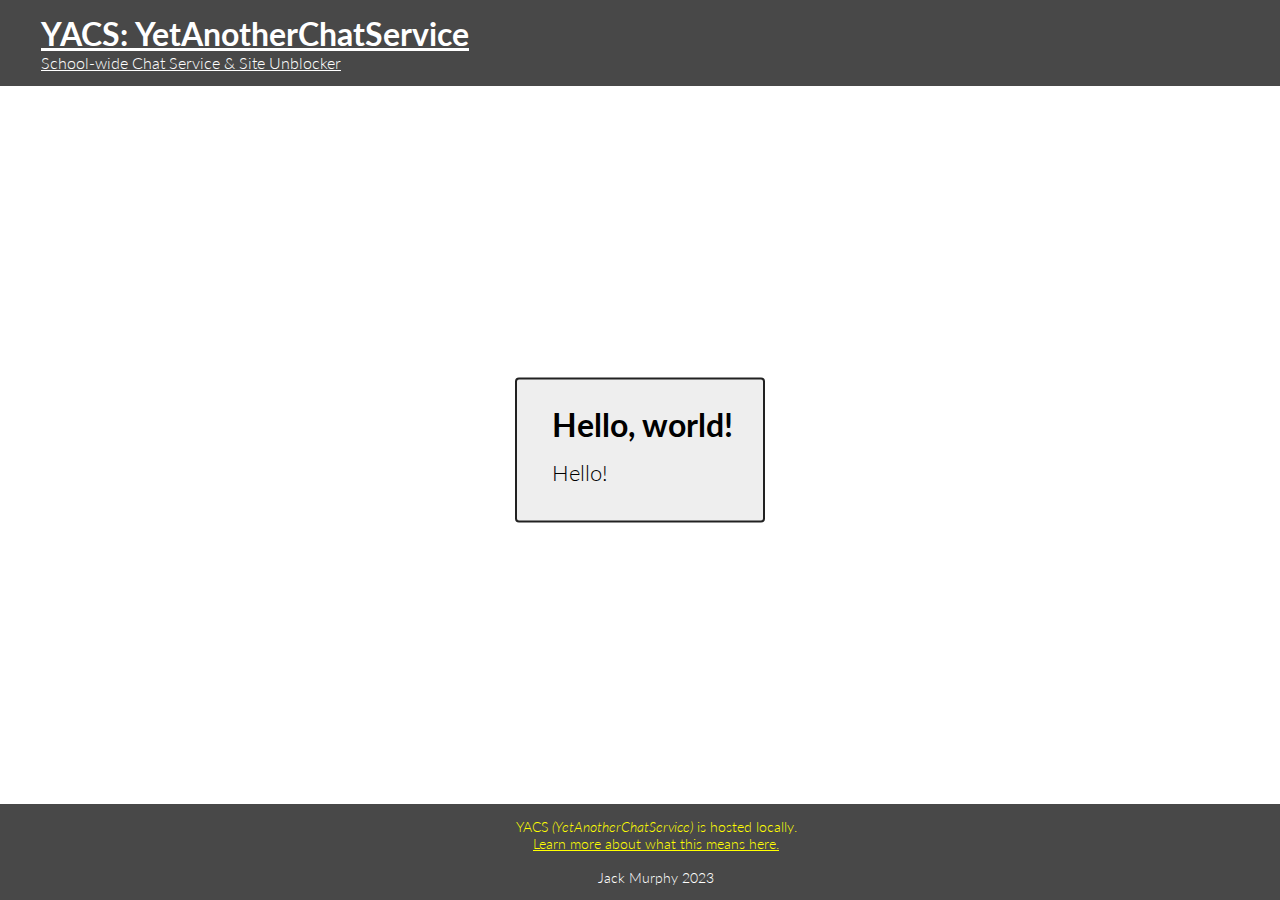
<file: penis/index.html>
<!DOCTYPE html>
<html lang="en">
    <head>
        <title>YACS | Template</title>
        <meta charset="utf-8" />
        <link rel="icon" type="image/x-icon" href="/images/favicon.ico">
        <link href='http://fonts.googleapis.com/css?family=Lato:400,700' rel='stylesheet' type='text/css'>
        <link rel="stylesheet" href="/../style.css" />
    </head>
    <body>
        <div class="sticky">
            <h1 style="padding-left: 25px;color: white;text-decoration: underline;">YACS: YetAnotherChatService</h1>
            <a href="bypass.html" style="padding-left:25px;color:white;text-decoration: underline;">School-wide Chat Service & Site Unblocker</a>
        </div>
        <div class="content">
            <div class="boxy center">
                <h1>Hello, world!</h1>
                <p>Hello!</p>
            </div>
        </div>
        <div class="navbar">
            <p><span style="color:yellow;">YACS <i>(YetAnotherChatService)</i> is hosted locally.</span><br><a href="local.html" style="color:yellow;text-decoration:underline;">Learn more about what this means here.</a><br><br>Jack Murphy 2023</p>
        </div>
    </body>
</html>
</file>
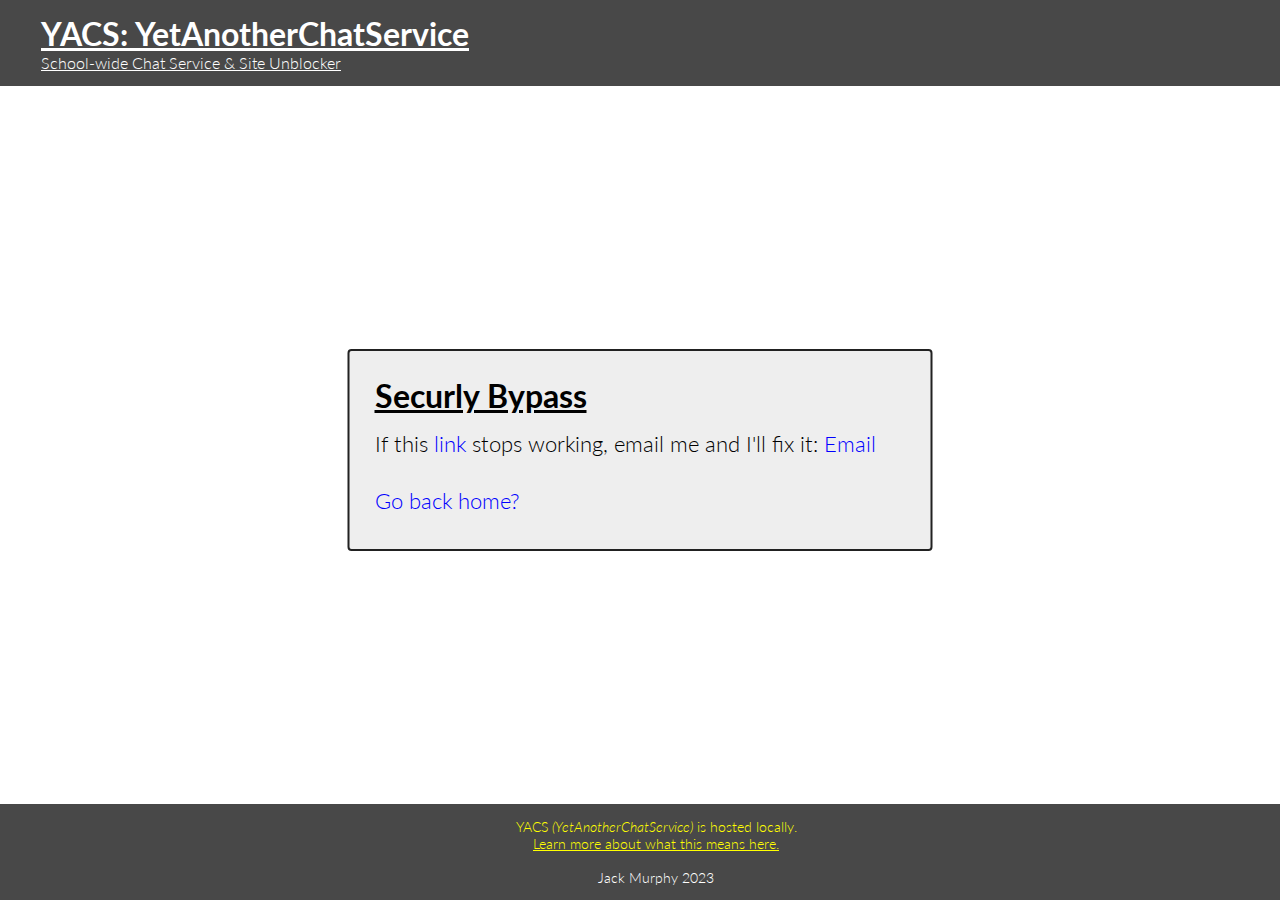
<file: bypass.html>
<!DOCTYPE html>
<html lang="en">
    <head>
        <meta charset="utf-8" />
        <title>
            YACS | Bypass
        </title>
        <link rel="icon" type="image/x-icon" href="/images/favicon.ico">
        <link href='http://fonts.googleapis.com/css?family=Lato:400,700' rel='stylesheet' type='text/css'>
        <meta name="description" content="This is Yet Another Chat Service. Idk what else to say?" />
        <link rel="stylesheet" href="style.css" />
        <style>
            .navbar {
                overflow: hidden;
                background-color: rgb(72, 72, 72);
                position: fixed;
                bottom: 0;
                width: 100%;
                text-align: center;
                padding: 14px 16px;
            }
            .navbar p{
                color: white;
                font-size: 14px;
            }
        </style>
    </head>
    <body>
        <div class="sticky">
            <h1 style="padding-left: 25px;color: white;text-decoration: underline;">YACS: YetAnotherChatService</h1>
            <p style="padding-left:25px;color:white;text-decoration: underline;">School-wide Chat Service & Site Unblocker</p>
        </div>

        <div class="boxy center">
            <h1 style="padding-left:25px;text-decoration:underline;">Securly Bypass</h1>
            <p>If this <a href="https://nebulaproxy.io/">link</a> stops working, email me and I'll fix it: <a href="mailto:jmurphy25@timberlane.net?subject=the%20thing&body=the%20link%20stopped%20working%20so%20fix%20it%20chucklenuts">Email</a></p>
            <p><a href="/">Go back home?</a></p>

        </div>

        <div class="navbar">
            <p><span style="color:yellow;">YACS <i>(YetAnotherChatService)</i> is hosted locally.</span><br><a href="local.html" style="color:yellow;text-decoration:underline;">Learn more about what this means here.</a><br><br>Jack Murphy 2023</p>
        </div>
    </body>
</html>
</file>
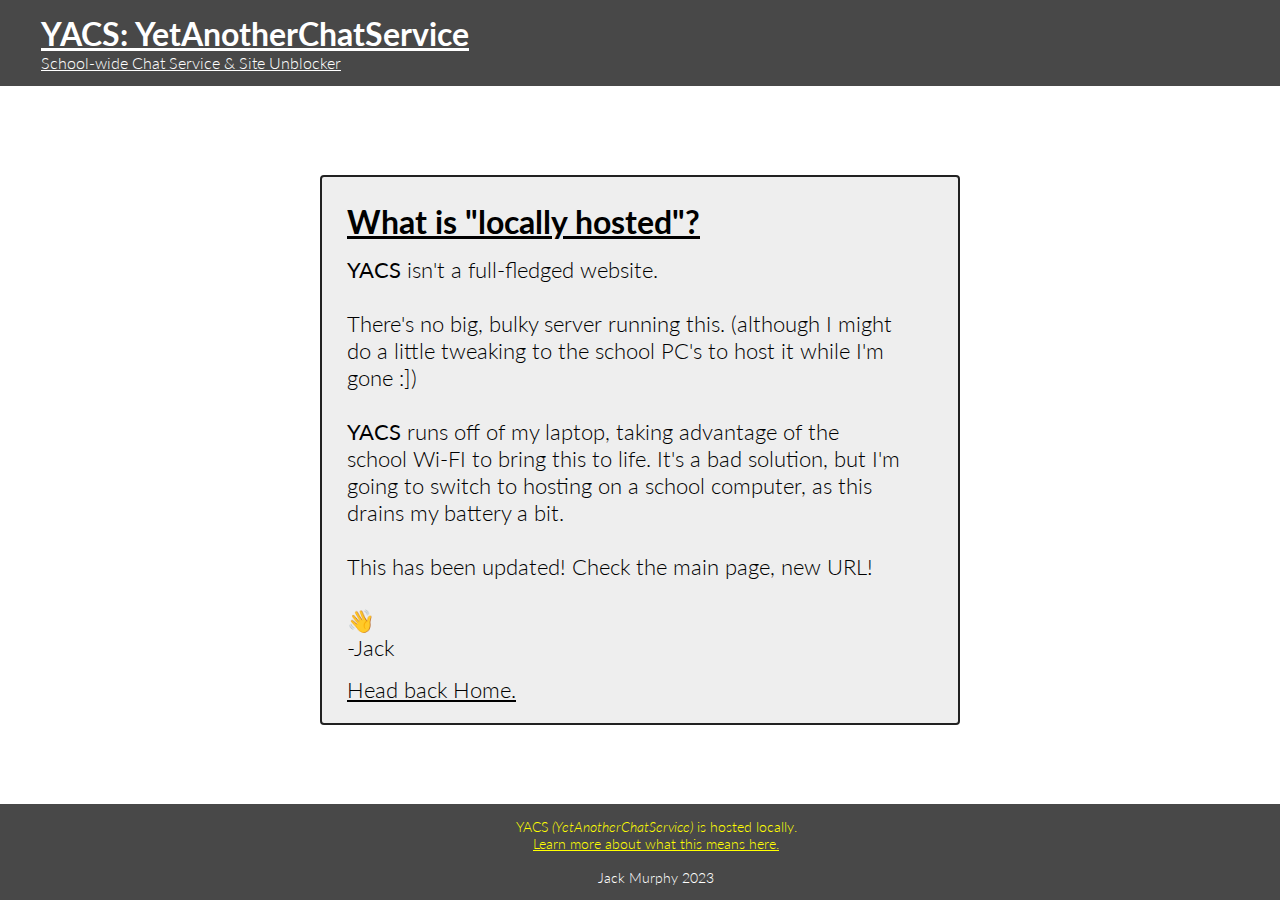
<file: local.html>
<!DOCTYPE html>
<html lang="en">
    <head>
        <meta charset="utf-8" />
        <title>YACS | Local</title>
        <link rel="icon" type="image/x-icon" href="/images/favicon.ico">
        <link href='http://fonts.googleapis.com/css?family=Lato:400,700' rel='stylesheet' type='text/css'>
        <link rel="stylesheet" href="style.css" />
    </head>
    <body>
        <div class="sticky">
            <h1 style="padding-left: 25px;color: white;text-decoration: underline;">YACS: YetAnotherChatService</h1>
            <a href="bypass.html" style="padding-left:25px;color:white;text-decoration: underline;">School-wide Chat Service & Site Unblocker</a>
        </div>
        <div class="boxy center">
            <h1 style="padding-left: 25px;text-decoration:underline;text-align: left;">What is "locally hosted"?<br></h1>
            <p><b>YACS</b> isn't a full-fledged website. <br><br>There's no big, bulky server running this. (although I might do a little tweaking to the school PC's to host it while I'm gone :]) <br><br><b>YACS</b> runs off of my laptop, taking advantage of the school Wi-FI to bring this to life. It's a bad solution, but I'm going to switch to hosting on a school computer, as this drains my battery a bit.<br><br>This has been updated! Check the main page, new URL!<br><br>👋<br>-Jack</p>
            <a href="index.php" style="text-decoration:underline;text-align: center;padding: 15px 25px;font-size: 1.4rem;color: black;">Head back Home.</a>
        </div>
        <div class="navbar">
            <p><span style="color:yellow;">YACS <i>(YetAnotherChatService)</i> is hosted locally.</span><br><a href="local.html" style="color:yellow;text-decoration:underline;">Learn more about what this means here.</a><br><br>Jack Murphy 2023</p>
        </div>
    </body>
</html>
</file>
<file: style.css>
* {
    margin: 0;
    padding: 0;
  }
  
  body {
    margin: 20px auto;
    font-family: "Lato";
    font-weight: 300;
  }
  
  form {
    padding: 15px 25px;
    display: flex;
    gap: 10px;
    justify-content: center;
  }
  
  form label {
    font-size: 1.5rem;
    font-weight: bold;
  }
  
  input {
    font-family: "Lato";
  }
  
  a {
    color: #0000ff;
    text-decoration: none;
  }
  
  a:hover {
    text-decoration: underline;
  }
  
  .center {
    position: fixed;
    top: 50%;
    left: 50%;
    transform: translate(-50%, -50%);
  }

  #wrapper,
  #loginform {
    margin: 0 auto;
    padding-bottom: 25px;
    background: #eee;;
    z-index: 0;
    width: 540px;
    max-width: 100%;
    border: 2px solid #212121;
    border-radius: 4px;
    
  }
  
  #loginform {
    padding-top: 18px;
    text-align: center;
  }
  
  #loginform p {
    padding: 15px 25px;
    font-size: 1.4rem;
    font-weight: bold;
  }

  .boxy {
    margin: 0 auto;
    padding-top: 25px;
    padding-bottom: 20px;
    padding-right: 30px;
    background: #eee;
    width: fit-content;
    height: fit-content;
    max-width: 100%;
    border: 2px solid #212121;
    border-radius: 4px;
    align-self: center;
  }
  .boxy p{
    padding: 15px 25px;
    font-size: 1.4rem;
    color: black;
  }
  
  #chatbox {
    text-align: left;
    margin: 0 auto;
    margin-bottom: 25px;
    padding: 10px;
    background: #fff;
    height: 300px;
    width: 470px;
    border: 1px solid #a7a7a7;
    overflow: auto;
    border-radius: 4px;
    border-bottom: 4px solid #a7a7a7;
  }
  
  #usermsg {
    flex: 1;
    border-radius: 4px;
    border: 1px solid #ff9800;
  }
  
  #name {
    border-radius: 4px;
    border: 1px solid #ff9800;
    padding: 2px 8px;
  }
  
  #submitmsg,
  #enter{
    background: #ff9800;
    border: 2px solid #e65100;
    color: white;
    padding: 4px 10px;
    font-weight: bold;
    border-radius: 4px;
  }
  
  .error {
    color: #ff0000;
  }
  
  #menu {
    padding: 15px 25px;
    display: flex;
  }
  
  #menu p.welcome {
    flex: 1;
  }
  
  a#exit {
    color: white;
    background: #c62828;
    padding: 4px 8px;
    border-radius: 4px;
    font-weight: bold;
  }
  
  .msgln {
    margin: 0 0 5px 0;
  }
  
  .msgln span.left-info {
    color: orangered;
  }
  
  .msgln span.join-info {
    color: rgb(0, 156, 8);
  }

  .msgln span.chat-time {
    color: #666;
    font-size: 60%;
    vertical-align: super;
  }
  
  .msgln b.user-name, .msgln b.user-name-left {
    font-weight: bold;
    background: #546e7a;
    color: white;
    padding: 2px 4px;
    font-size: 90%;
    border-radius: 4px;
    margin: 0 5px 0 0;
  }
  
  .msgln b.user-name-left {
    background: orangered;
  }

  .msgln b.user-name-joined {
    font-weight: bold;
    color: white;
    padding: 2px 4px;
    font-size: 90%;
    border-radius: 4px;
    margin: 0 5px 0 0;
    background: rgb(0, 156, 8);
  }
  
  div.sticky {
    overflow: hidden;
    background-color: rgb(72, 72, 72);
    position: fixed;
    top: 0;
    z-index: 10;
    width: 100%;
    text-align: left;
    padding: 14px 16px;
    padding-right: 25px;
  }

  .navbar {
    overflow: hidden;
    background-color: rgb(72, 72, 72);
    position: fixed;
    bottom: 0;
    width: 100%;
    text-align: center;
    padding: 14px 16px;
  }
  
  .navbar p{
    color: white;
    font-size: 14px;
  }

  .content{
    padding-top: 85px;
  }
  
  .content p, h1, h2, h3, h4, h5, h6, text, img, video, iframe{
    padding-left: 35px;
  }
</file>
